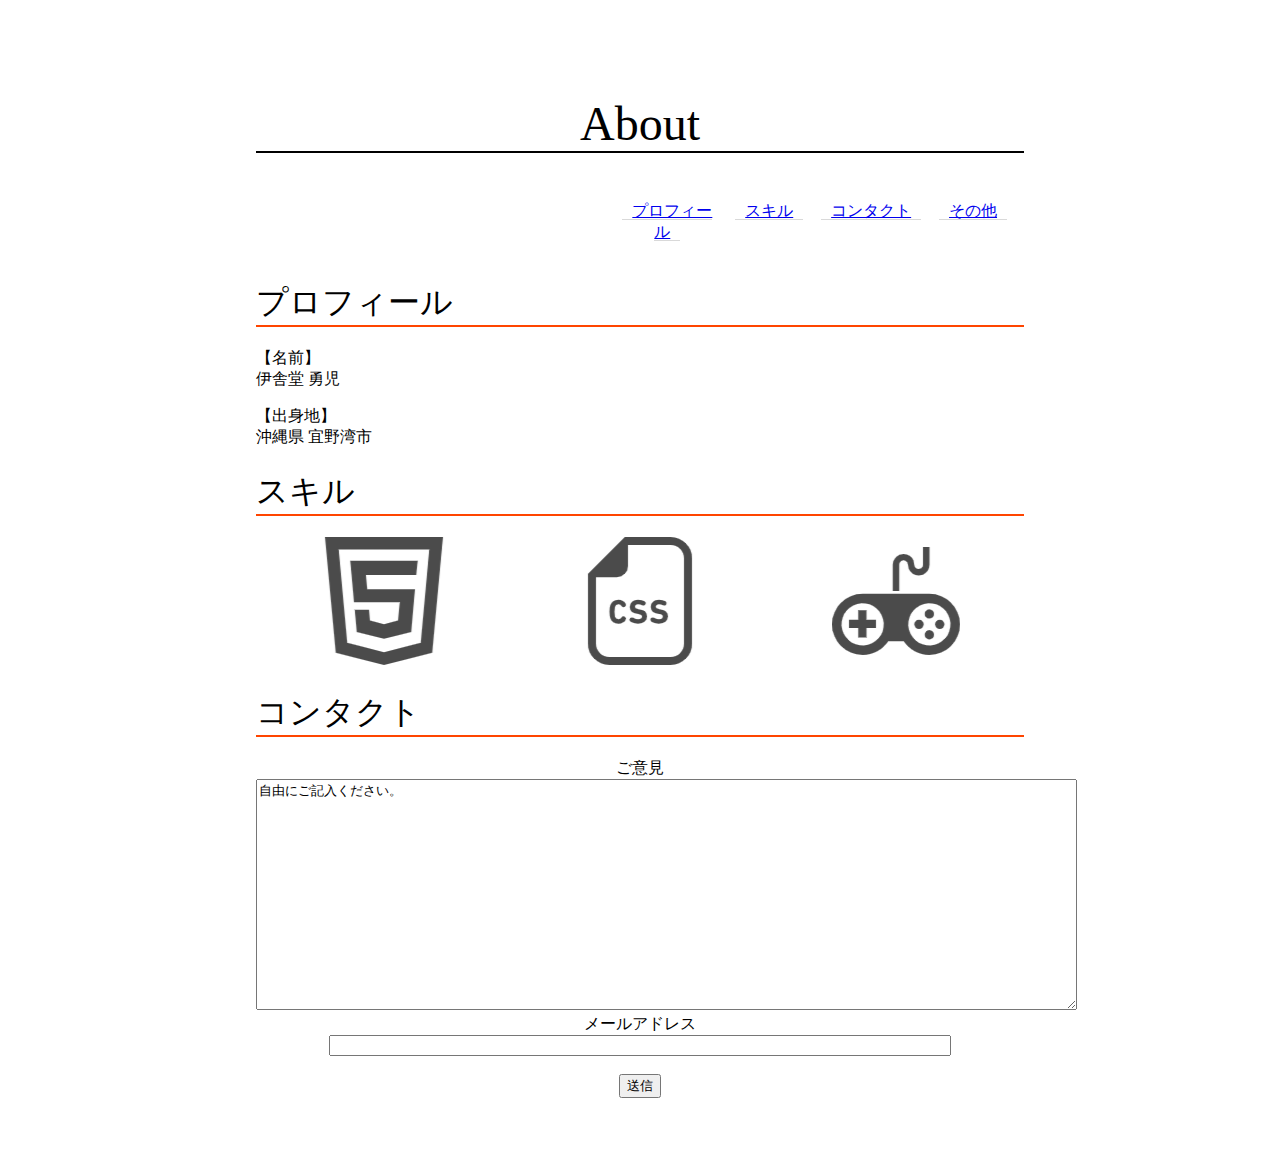
<file: index.html>
<!DOCTYPE html>
<html lang="en">

    <head>
        <meta charset="UTF-8">
        <title>Yuji Ishado</title>
        <link rel="stylesheet" href="style.css">
    </head>

    <body>
        <header>
            <div>
                <h1 class="index">About</h1>
            </div>
            <nav>
                <ul>
                    <li><a href="#plof">プロフィール</a></li>
                    <li><a href="#skill">スキル</a></li>
                    <li><a href="#contact">コンタクト</a></li>
                    <li><a href="like.html">その他</a></li>
                </ul>
            </nav>
        </header>

        <main>
            <section id="plof">
                <div>
                    <h1>プロフィール</h1>
                </div>
                <div>
                    <p>【名前】<br>伊舎堂 勇児</p>
                    <p>【出身地】<br>沖縄県 宜野湾市</p>
                    <p></p>
                </div>
            </section>

            <section id="skill">
                <div>
                    <h1>スキル</h1>
                </div>
                
                <div class="skills">
                    <div>
                        <img src="images/HTML5.png" alt="HTML">
                    </div>

                    <div>
                        <img src="images/CSS.png" alt="CSS">
                    </div>

                    <div>
                        <img src="images/Game.png" alt="ゲーム">
                    </div>
                </div>
            </section>

            <section id="contact">
                <form action="form.html" method="get">
                    <div>
                        <h1>コンタクト</h1>
                    </div>

                    <div class="free">
                        <label for="free">ご意見</label>
                        <br>
                        <textarea name="free" rows="15" cols="100">自由にご記入ください。</textarea>
                    </div>

                    <div class="free">
                        <label for="mail">メールアドレス</label>
                        <br>
                        <input type="email" id="mail" name="mail">
                    </div><br>

                    <div class="free">
                        <button type="submit">送信</button>
                    </div>
                </form>
            </section>

        </main>
    </body>

</html>
</file>
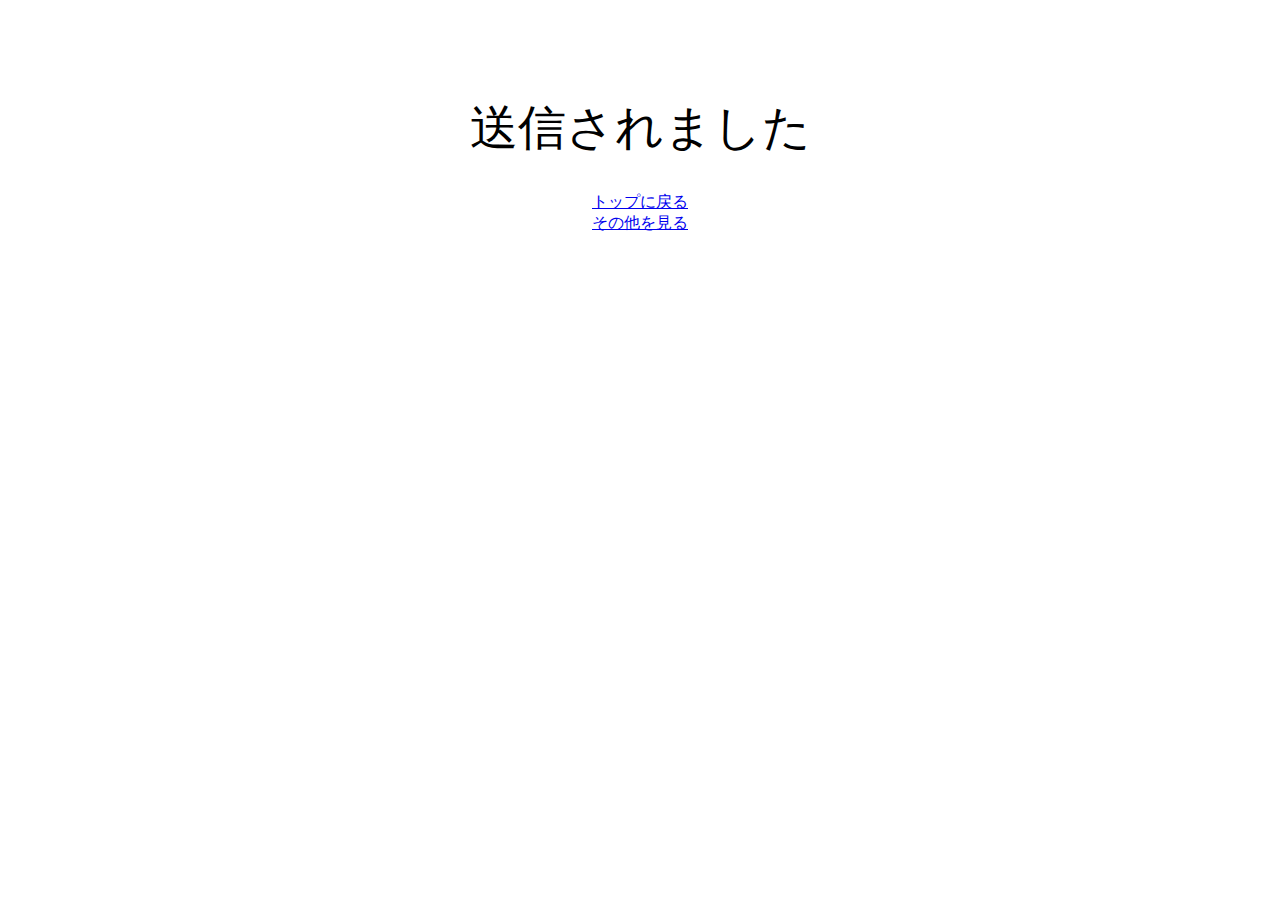
<file: form.html>
<!DOCTYPE html>
<html lang="en">
    <head>
        <meta charset="UTF-8">
        <title>結果画面</title>
        <link rel="stylesheet" href="style.css">
    </head>
    <body>
        <header>
            <h1 class="form">送信されました</h1>
        </header>
        <main class="formback">
            <a href="index.html">トップに戻る</a><br>
            <a href="like.html">その他を見る</a>
        </main>
    </body>
</html>
</file>
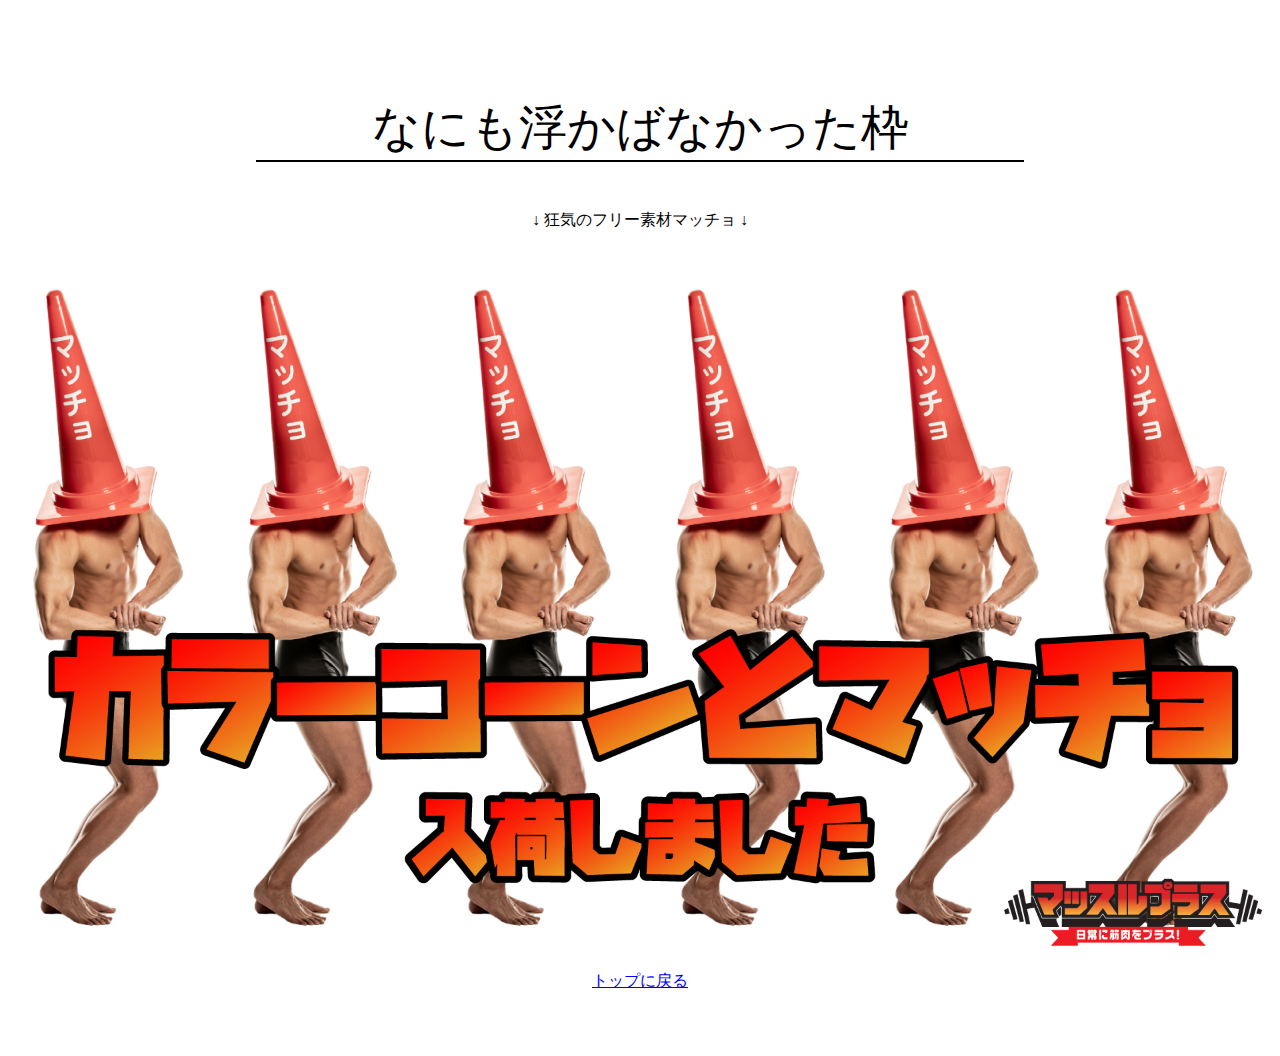
<file: like.html>
<!DOCTYPE html>
<html lang="en">

    <head>
        <meta charset="UTF-8">
        <title>free</title>
        <link rel="stylesheet" href="style.css">
    </head>

    <body>
        <header>
            <h1 class="index">なにも浮かばなかった枠</h1>
        </header>

        <main class="formback">
            <p>↓ 狂気のフリー素材マッチョ ↓</p>
            <a href="https://freephotomuscle.com/"><img class="macho" src="images/colorcorn_muscle.jpg" alt="マッチョ"></a>
            <a href="index.html">トップに戻る</a>
        </main>
    </body>

</html>
</file>
<file: style.css>
body {
    margin: 5% 20%;
}

ul {
    list-style: none;
}

header {
    display: flex;
    flex-direction: column;
}

header .index {
    font-size: 3rem;
    font-weight: normal;
    font-family: 'Times New Roman', Times, serif;
    text-align: center;
    border-bottom: 2px solid;
}

.formback {
    text-align: center;
}

header .form {
    font-size: 3rem;
    font-weight: normal;
    font-family: 'Times New Roman', Times, serif;
    text-align: center;
}

header nav ul{
    display: flex;
    justify-content: flex-end;
    flex-direction: row;
    flex-wrap: nowrap;
}

header nav ul li{
    width: 14%;
    text-align: center;
    
}

header nav ul li a {
    padding: 0px 10px;
    cursor: pointer;
    border-bottom: 1px solid #d9d9d9;
    box-sizing: border-box;
}

main div h1 {
    font-size: 2rem;
    font-weight: normal;
    font-family: 'Times New Roman', Times, serif;
    border-bottom: 2px solid orangered;
}

main #skill .skills{
    display: flex;
    justify-content: center;
}

main #skill .skills div{
    margin: auto;
}

main #contact .free {
    text-align: center;
}

#mail {
    width: 80%;
}

.macho {
    margin: 0 calc(50% - 50vw);
    width: 100vw;
}
</file>
